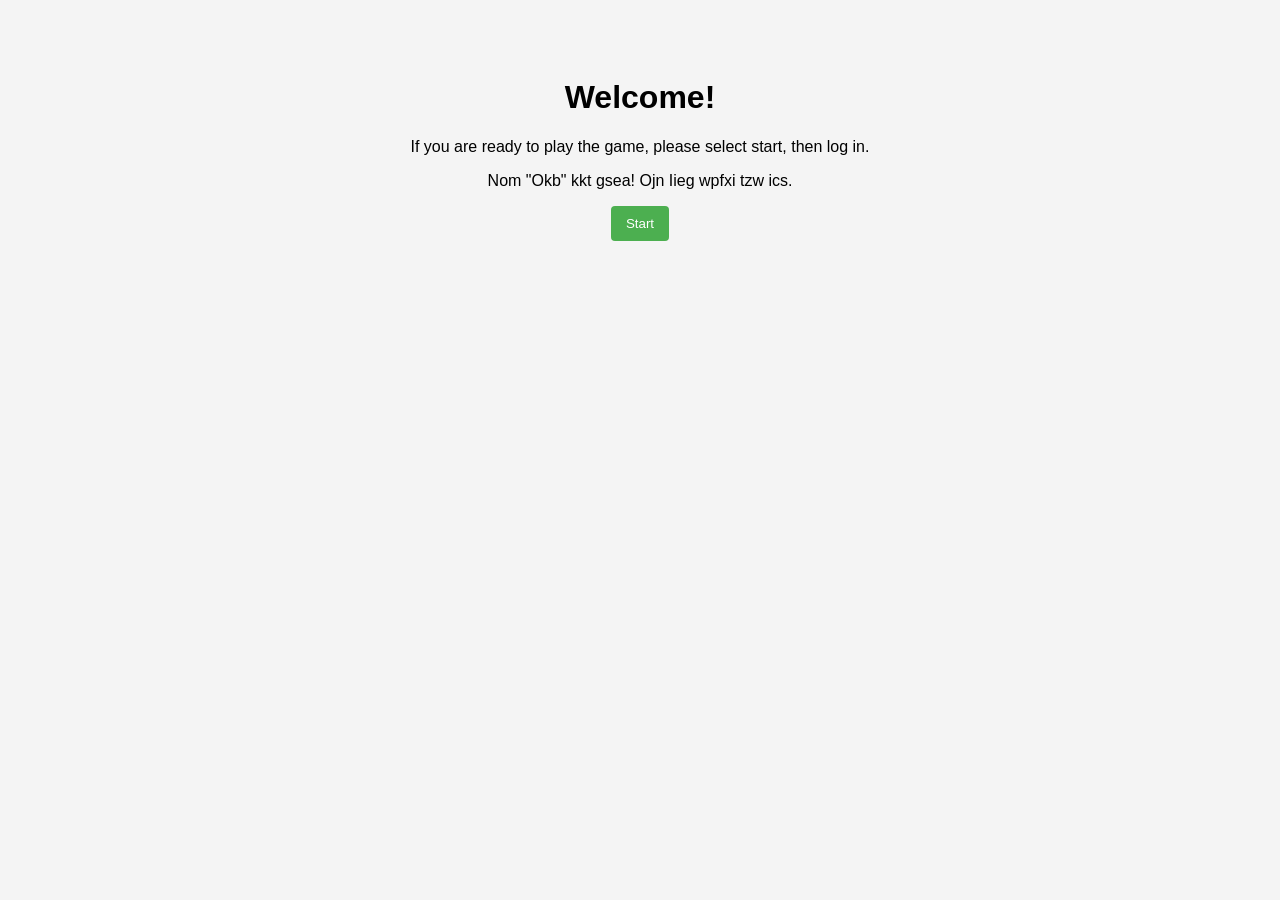
<file: index.html>
<!DOCTYPE html>
<html lang="en">
<head>
    <meta charset="UTF-8">
    <meta name="viewport" content="width=device-width, initial-scale=1.0">
    <title>Welcome</title>
    <style>
        body {
            font-family: Arial, sans-serif;
            background-color: #f4f4f4;
            text-align: center;
            padding: 50px;
        }

        #login-form {
            max-width: 300px;
            margin: 0 auto;
            background-color: #fff;
            padding: 20px;
            border-radius: 8px;
            box-shadow: 0 0 10px rgba(0, 0, 0, 0.1);
        }

        input {
            width: 100%;
            padding: 8px;
            margin-bottom: 10px;
            box-sizing: border-box;
        }

        button {
            background-color: #4caf50;
            color: white;
            padding: 10px 15px;
            border: none;
            border-radius: 4px;
            cursor: pointer;
        }
    </style>
</head>
<body>
    <div id="welcome-message">
        <h1>Welcome!</h1>
        <p>If you are ready to play the game, please select start, then log in.</p>
        <p> Nom "Okb" kkt gsea! Ojn Iieg wpfxi tzw ics. </p>
        <button id="start-button">Start</button>
    </div>

    <script>
        document.addEventListener('DOMContentLoaded', function() {
            document.getElementById('start-button').addEventListener('click', function() {
                window.location.href = 'login.html';
            });
        });
    </script>
</body>
</html>
</file>
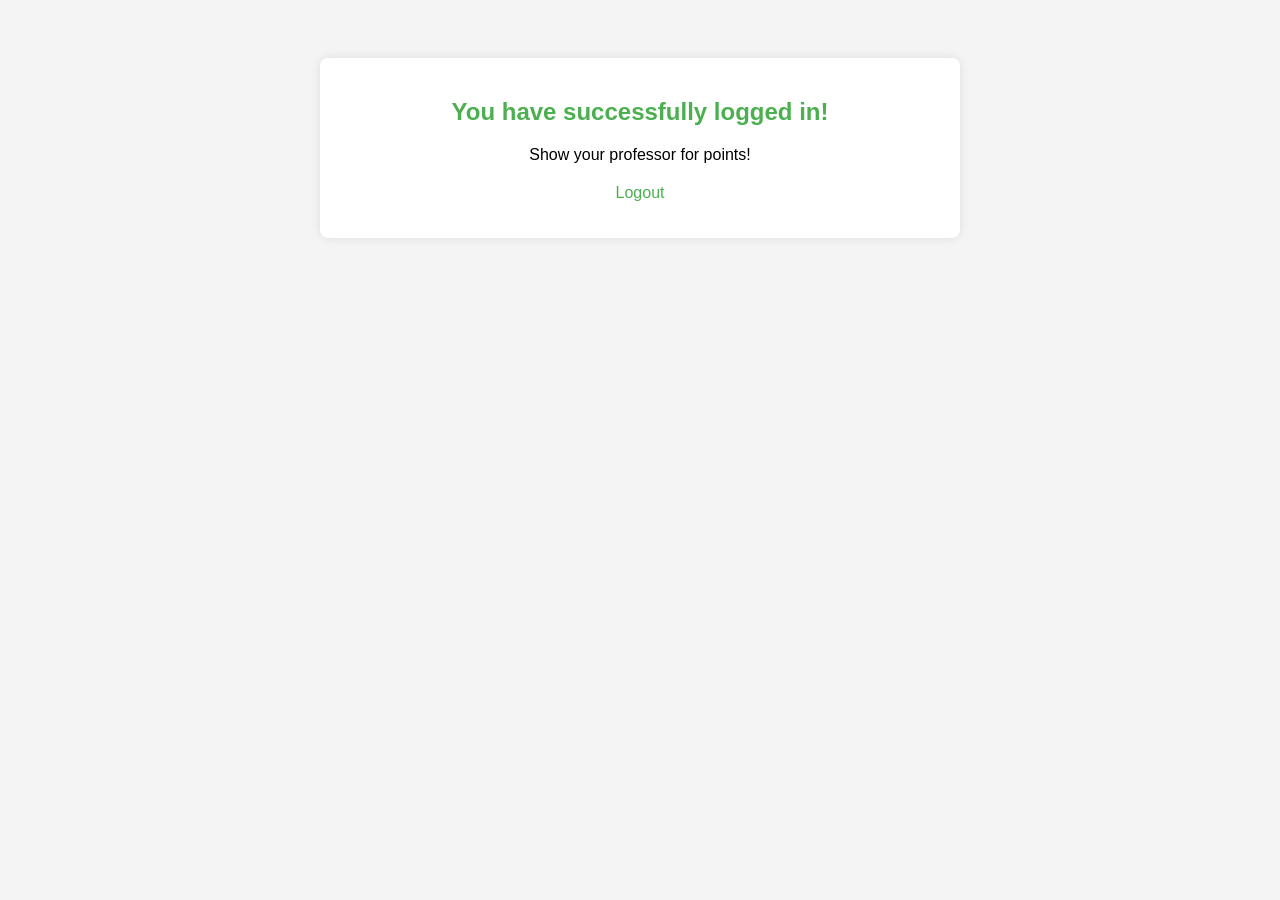
<file: dashboard.html>
<!DOCTYPE html>
<html lang="en">
<head>
    <meta charset="UTF-8">
    <meta name="viewport" content="width=device-width, initial-scale=1.0">
    <title>Dashboard</title>
    <style>
        body {
            font-family: Arial, sans-serif;
            background-color: #f4f4f4;
            text-align: center;
            padding: 50px;
        }

        #dashboard {
            max-width: 600px;
            margin: 0 auto;
            background-color: #fff;
            padding: 20px;
            border-radius: 8px;
            box-shadow: 0 0 10px rgba(0, 0, 0, 0.1);
        }

        h2 {
            color: #4caf50;
        }

        p {
            margin-top: 20px;
        }

        a {
            color: #4caf50;
            text-decoration: none;
        }
    </style>
</head>
<body>
    <div id="dashboard">
        <h2>You have successfully logged in!</h2>
        <p>Show your professor for points!</p>
        <p><a href="index.html">Logout</a></p>
    </div>
</body>
</html>
</file>
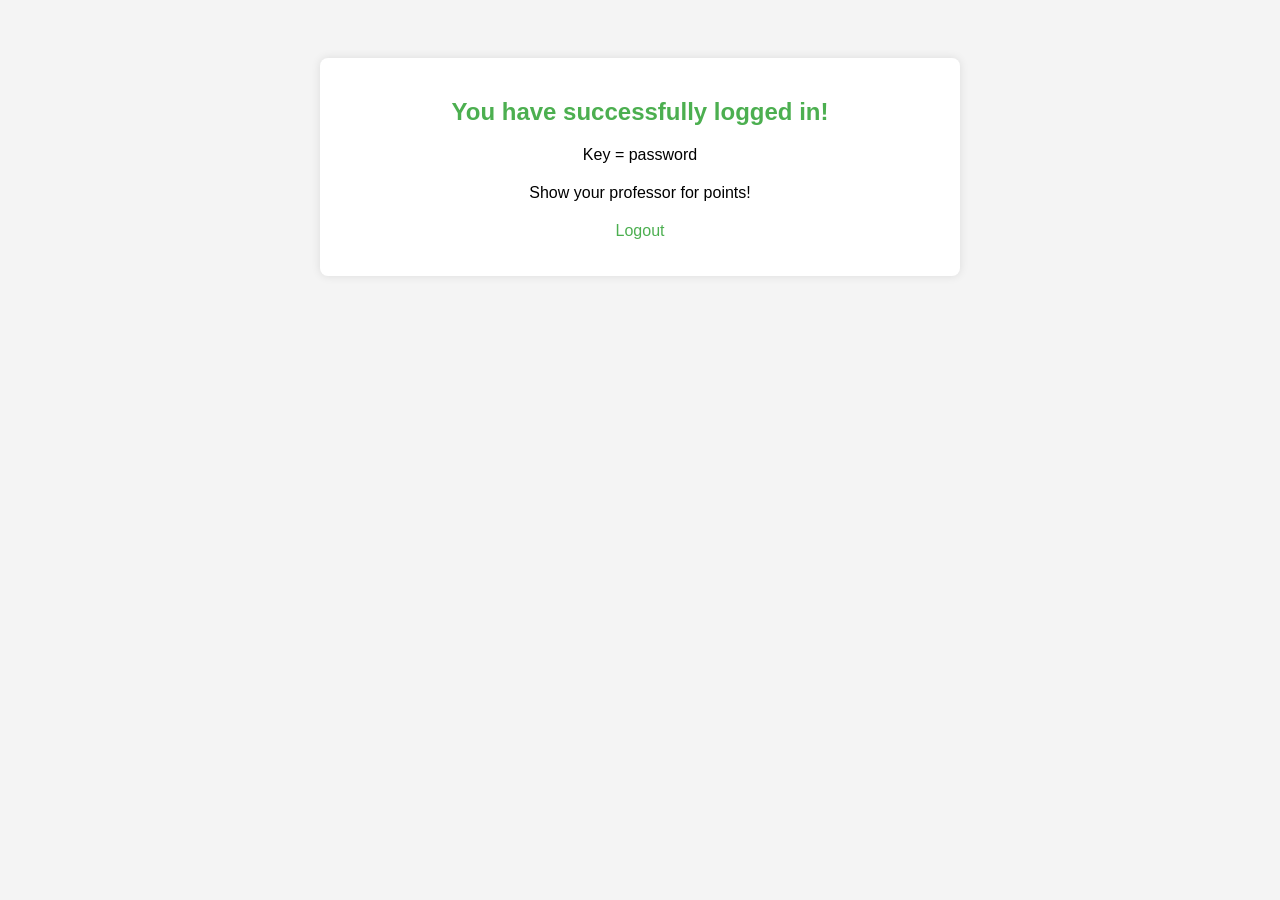
<file: logged_in.html>
<!DOCTYPE html>
<html lang="en">
<head>
    <meta charset="UTF-8">
    <meta name="viewport" content="width=device-width, initial-scale=1.0">
    <title>Dashboard</title>
    <style>
        body {
            font-family: Arial, sans-serif;
            background-color: #f4f4f4;
            text-align: center;
            padding: 50px;
        }

        #dashboard {
            max-width: 600px;
            margin: 0 auto;
            background-color: #fff;
            padding: 20px;
            border-radius: 8px;
            box-shadow: 0 0 10px rgba(0, 0, 0, 0.1);
        }

        h2 {
            color: #4caf50;
        }

        p {
            margin-top: 20px;
        }

        a {
            color: #4caf50;
            text-decoration: none;
        }
    </style>
</head>
<body>
    <div id="dashboard">
        <h2>You have successfully logged in!</h2>
        <p> Key = password </p>
        <p>Show your professor for points!</p>
        <p><a href="index.html">Logout</a></p>
    </div>
</body>
</html>
</file>
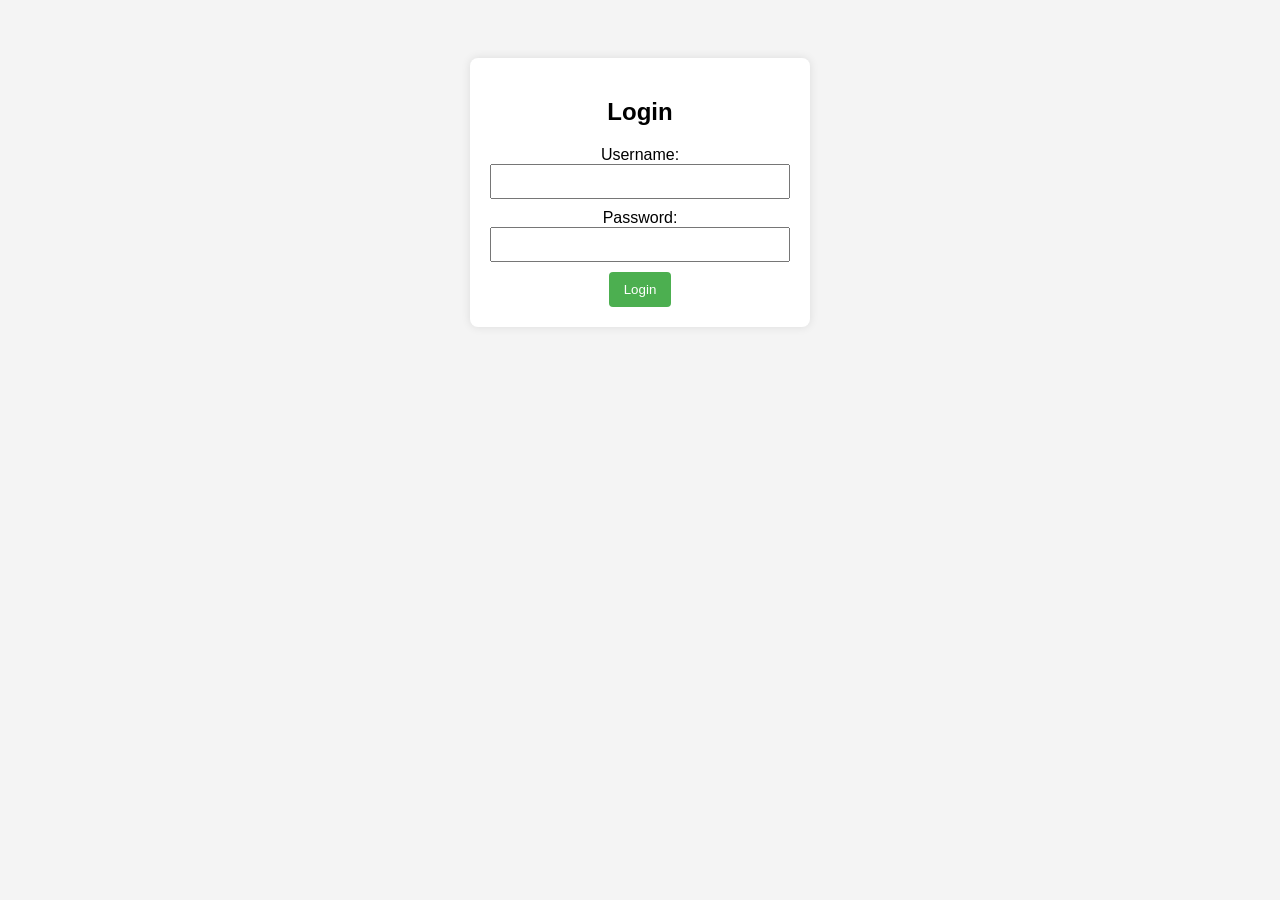
<file: login.html>
<!DOCTYPE html>
<html lang="en">
<head>
    <meta charset="UTF-8">
    <meta name="viewport" content="width=device-width, initial-scale=1.0">
    <title>Login Page</title>
    <style>
        body {
            font-family: Arial, sans-serif;
            background-color: #f4f4f4;
            text-align: center;
            padding: 50px;
        }

        #login-form {
            max-width: 300px;
            margin: 0 auto;
            background-color: #fff;
            padding: 20px;
            border-radius: 8px;
            box-shadow: 0 0 10px rgba(0, 0, 0, 0.1);
        }

        input {
            width: 100%;
            padding: 8px;
            margin-bottom: 10px;
            box-sizing: border-box;
        }

        button {
            background-color: #4caf50;
            color: white;
            padding: 10px 15px;
            border: none;
            border-radius: 4px;
            cursor: pointer;
        }
    </style>
</head>
<body>
    <div id="login-form">
        <h2>Login</h2>
        <form id="login" action="/login.html" method="post">
            <label for="username">Username:</label>
            <input type="text" id="username" name="username" required>

            <label for="password">Password:</label>
            <input type="password" id="password" name="password" required>

            <button id="submit" type="submit">Login</button>
        </form>
    </div>
    <script src="login.js"></script>
</body>
</html>
</file>
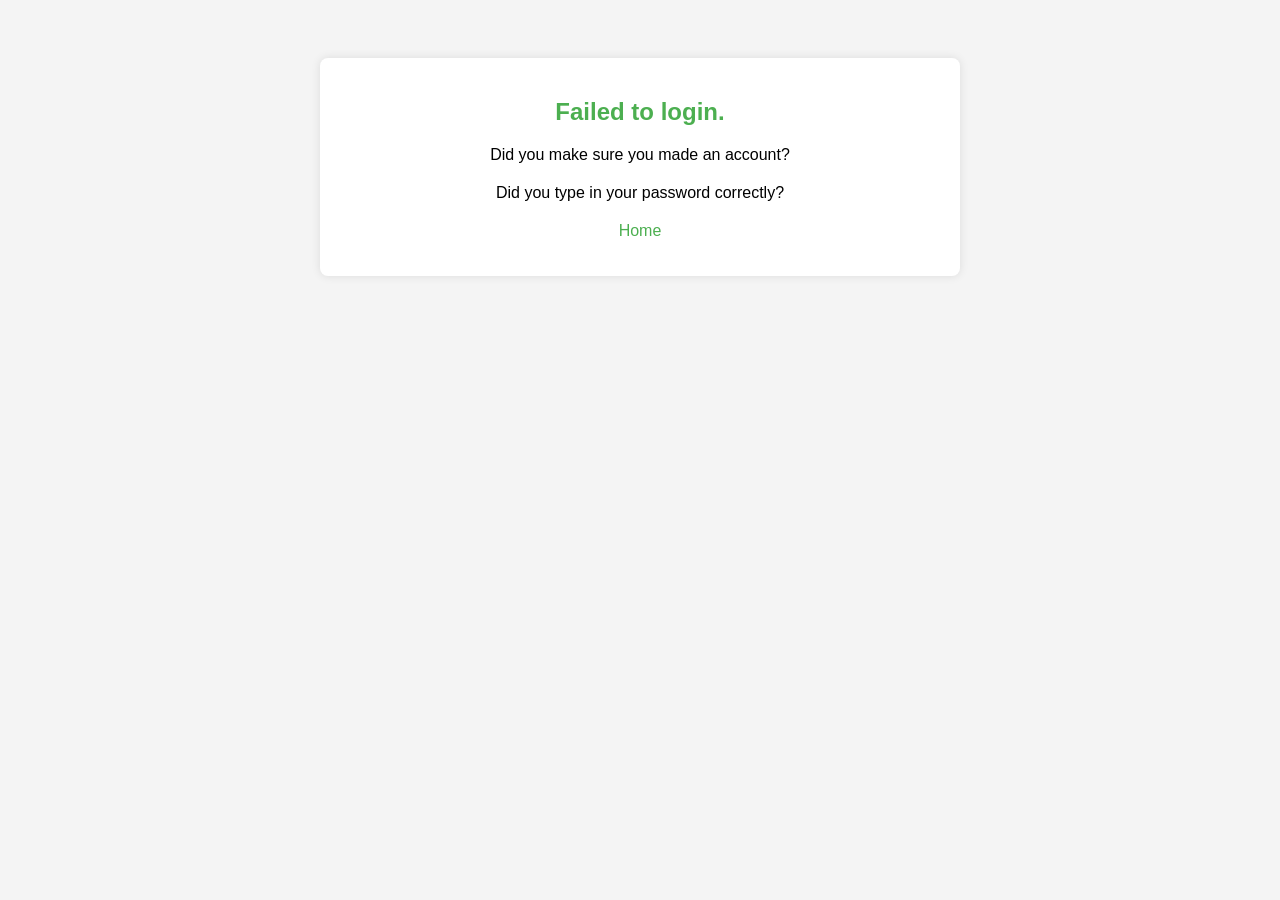
<file: login_failed.html>
<!DOCTYPE html>
<html lang="en">
<head>
    <meta charset="UTF-8">
    <meta name="viewport" content="width=device-width, initial-scale=1.0">
    <title>Dashboard</title>
    <style>
        body {
            font-family: Arial, sans-serif;
            background-color: #f4f4f4;
            text-align: center;
            padding: 50px;
        }

        #dashboard {
            max-width: 600px;
            margin: 0 auto;
            background-color: #fff;
            padding: 20px;
            border-radius: 8px;
            box-shadow: 0 0 10px rgba(0, 0, 0, 0.1);
        }

        h2 {
            color: #4caf50;
        }

        p {
            margin-top: 20px;
        }

        a {
            color: #4caf50;
            text-decoration: none;
        }
    </style>
</head>
<body>
    <div id="dashboard">
        <h2>Failed to login.</h2>
        <p> Did you make sure you made an account? </p>
        <p> Did you type in your password correctly? </p>
        <p><a href="index.html">Home</a></p>
    </div>
</body>
</html>
</file>
